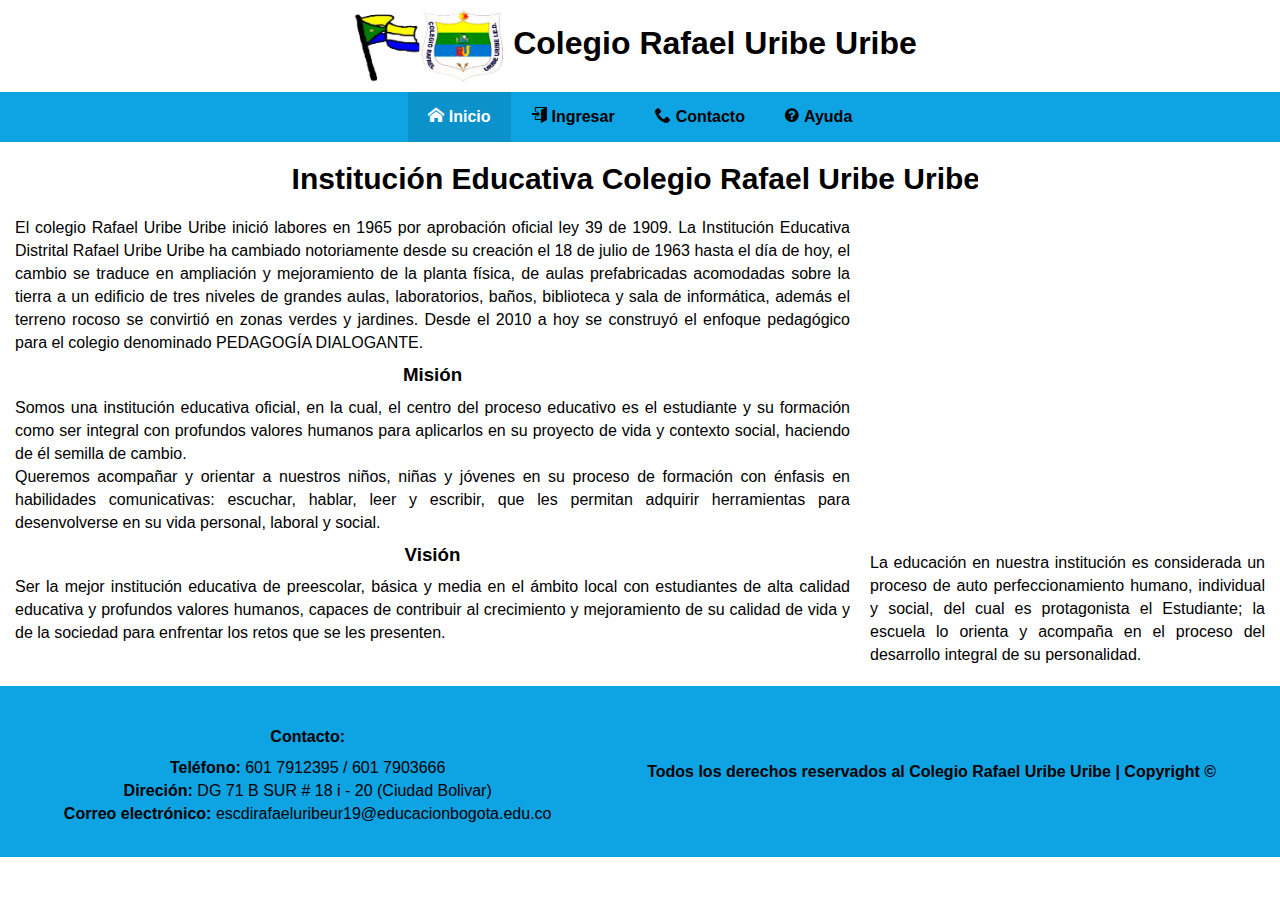
<file: index.html>
<!DOCTYPE html>
<html lang="es">
<head>
    <meta charset="UTF-8">
    <meta http-equiv="X-UA-Compatible" content="IE=edge">
    <meta name="viewport" content="width=device-width, initial-scale=1.0,  maximum-scale=1.0" user-scalable=no />
    <meta name="author" content="Jhon Camargo">
    <meta name="description" content="Colegio Rafael Uribe Uribe (IED) Localidad 19 Bogotá - Ciudad Bolívar. Es considerado uno de los mejores colegios de ciudad Bolívar.">
    <meta name="keywords" content="Colegio Rafael Uribe Uribe, Colegio, Educacion, Rafael Uribe, Colegios ciudad Bolívar">
    <meta http-equiv="refresh" content="1800"> <!-- 30 Minutos -->
    <link rel="stylesheet" href="vistas/css/todos/index.css">
    <link rel="stylesheet" href="vistas/css/index.css">
    <link rel="stylesheet" href="vistas/css/fonts.css">
    <link rel="shortcut icon" href="vistas/imagenes/escudo.jpg">
    <title>Bienvenido | Página principal Colegio Rafael Uribe Uribe</title>
</head>
<body id="body">
    <div class="contenedor-index" id="contenedor">
        <header class="header" id="error__ie">

            <img src="vistas/imagenes/simbolos.png" loading="lazy" alt="Escudo y bandera del colegio Rafael Uribe Uribe">
            <h1>Colegio Rafael Uribe Uribe</h1>

        </header>

        <nav class="nav">
            
            <label for="btn-menu" class="icon-view-list"></label>
            <input type="checkbox" id="btn-menu" class="icono">

            <div class="menu">
                <ul>
                    <li><a  class="botones activo"><span class="icon-home"></span>Inicio</a></li>

                    <li><a href="vistas/login.php" class="botones"><span class="icon-enter"></span>Ingresar</a></li>
                
                    <li><a href="vistas/contacto.php" class="botones"><span class="icon-phone"></span>Contacto</a></li>

                    <li><a href="vistas/ayuda.html" class="botones"><span class="icon-question-circle"></span>Ayuda</a></li>
                </ul>
            </div>

        </nav>    

        <div class="texto textomaquina">
            <h2>
                Institución Educativa Colegio Rafael Uribe Uribe.
                    <span>
                        &#160;
                    </span>
            
            </h2>
        </div>

        <div class="izquierda">
            <p>
                El colegio Rafael Uribe Uribe inició labores en 1965 por aprobación oficial ley 39 de 1909. La Institución Educativa Distrital Rafael Uribe Uribe ha cambiado notoriamente desde su creación el 18 de julio de 1963 hasta el día de hoy, el cambio se traduce en ampliación y mejoramiento de la planta física, de aulas prefabricadas acomodadas sobre la tierra a un edificio de tres niveles de grandes aulas, laboratorios, baños, biblioteca y sala de informática, además el terreno rocoso se convirtió en zonas verdes y jardines. Desde el 2010 a hoy se construyó el enfoque pedagógico para el colegio denominado PEDAGOGÍA DIALOGANTE.
            </p>

            <h3 class="subtitulo">Misión</h3>
            
            <p>
                Somos una institución educativa oficial, en la cual, el centro del proceso educativo es el estudiante y su formación como ser integral con profundos valores humanos para aplicarlos en su proyecto de vida y contexto social, haciendo de él semilla de cambio.
            </p>
            <p>
                Queremos acompañar y orientar a nuestros niños, niñas y jóvenes en su proceso de formación con énfasis en habilidades comunicativas: escuchar, hablar, leer y escribir, que les permitan adquirir herramientas para desenvolverse en su vida personal, laboral y social.
            </p>
            <h3 class="subtitulo">Visión</h3>
            
            <p>
                Ser la mejor institución educativa de preescolar, básica y media en el ámbito local con estudiantes de alta calidad educativa y profundos valores humanos, capaces de contribuir al crecimiento y mejoramiento de su calidad de vida y de la sociedad para enfrentar los retos que se les presenten.
            </p>

        </div>

        <div class="derecha">
            <!-- <iframe width="100%" height="330" src="https://www.youtube.com/embed/MUxwDDh-gbw" loading="lazy" title="YouTube video player" frameborder="0" allow="accelerometer; autoplay; clipboard-write; encrypted-media; gyroscope; picture-in-picture" allowfullscreen></iframe> -->
            <iframe width="100%" height="330" src="https://www.youtube-nocookie.com/embed/NUCGzDrEeb8" loading="lazy" title="YouTube video player" frameborder="0" allow="accelerometer; autoplay; clipboard-write; encrypted-media; gyroscope; picture-in-picture" allowfullscreen></iframe>
        
            <p>
                La educación en nuestra institución es considerada un proceso de auto perfeccionamiento humano, individual y social, del cual es protagonista el Estudiante; la escuela lo orienta y acompaña en el proceso del desarrollo integral de su personalidad.

            </p>

        </div>

        <footer class="footer">
            <div>
                <h4>Contacto:</h4>
                <p><b>Teléfono:</b> 601 7912395 / 601 7903666</p>
                <p><b>Direción:</b> DG 71 B SUR # 18 i - 20 (Ciudad Bolivar)</p>
                <p><b>Correo electrónico:</b> escdirafaeluribeur19@educacionbogota.edu.co</p>
            </div>
            <p class="mensaje__copyright"><b>Todos los derechos reservados al Colegio Rafael Uribe Uribe | Copyright ©</b></p>
        </footer>

    </div>
    <script src="vistas/js/configuraciones.js"></script>
</body>
</html>
</file>
<file: vistas/css/todos/index.css>
*,::after,::before{padding:0;margin:0;box-sizing:border-box;overflow-x: hidden}html{line-height:1.15;-webkit-text-size-adjust:100%;}body{margin:0}main{display:block}h1{font-size:2em;margin:.67em 0}hr{box-sizing:content-box;height:0;overflow:visible;}pre{font-family:monospace,monospace;font-size:1em;}a{background-color:transparent}abbr[title]{border-bottom:none;text-decoration:underline;text-decoration:underline dotted;}b,strong{font-weight:bolder}code,kbd,samp{font-family:monospace,monospace;font-size:1em;}small{font-size:80%}sub,sup{font-size:75%;line-height:0;position:relative;vertical-align:baseline}sub{bottom:-.25em}sup{top:-.5em}img{border-style:none}button,input,optgroup,select,textarea{font-family:inherit;font-size:100%;line-height:1.15;margin:0;}button,input{overflow:visible}button,select{text-transform:none}button,[type="button"],[type="reset"],[type="submit"]{-webkit-appearance:button}button::-moz-focus-inner,[type="button"]::-moz-focus-inner,[type="reset"]::-moz-focus-inner,[type="submit"]::-moz-focus-inner{border-style:none;padding:0}button:-moz-focusring,[type="button"]:-moz-focusring,[type="reset"]:-moz-focusring,[type="submit"]:-moz-focusring{outline:1px dotted ButtonText}fieldset{padding:.35em .75em .625em}legend{box-sizing:border-box;color:inherit;display:table;max-width:100%;padding:0;white-space:normal;}progress{vertical-align:baseline}textarea{overflow:auto}[type="checkbox"],[type="radio"]{box-sizing:border-box;padding:0;}[type="number"]::-webkit-inner-spin-button,[type="number"]::-webkit-outer-spin-button{height:auto}[type="search"]{-webkit-appearance:textfield;outline-offset:-2px;}[type="search"]::-webkit-search-decoration{-webkit-appearance:none}::-webkit-file-upload-button{-webkit-appearance:button;font:inherit;}details{display:block}summary{display:list-item}template{display:none}[hidden]{display:none}input,select,button{outline:none}h1,h2,h3,h4,h5,h6{margin:10px 0px}input[type=number]::-webkit-inner-spin-button,input[type=number]::-webkit-outer-spin-button{-webkit-appearance:none;margin:0}input[type=number]{-moz-appearance:textfield}img[src*="https://cdn.000webhost.com/000webhost/logo/footer-powered-by-000webhost-white2.png"]{display:none}@import url('https://fonts.googleapis.com/css2?family=Open+Sans:ital,wght@0,300;0,400;0,600;0,700;0,800;1,300;1,400;1,600;1,700;1,800&display=swap');.error__ie{font-size:1.25rem;color:#000;background:red;padding:10px;width:100%;height:7.5rem;display:flex;align-items:center;justify-content:center;display:block;z-index:99999}

:root{
    --fondo-pagina: #0EA3E3;
    --fuente: 'Open Sans', sans-serif;
    --background-hover: rgba(0, 0, 0, 0.1);
}

/**--------------------------------------------------------------*/
            /*!----------------- Estilos generales -----------------*/
/**--------------------------------------------------------------*/

html{
    scroll-behavior: smooth;
}

body{
    width: 100%;
    font-size: 16px;
    overflow-x: hidden;
    margin: 0px auto;
    max-width: 1600px;
    font-family: var(--fuente);
}

header{
    display: flex;
    flex-wrap: wrap;
    margin-top: 10px;
    text-align: center;
    justify-content: center;
}

header img{
    width: 150px;
    height: auto;
}

header h1{
    margin: 15px 10px 0px;
}

.botones span{
    margin-right: 5px;
}

.contenido,
.contenido-institucion{
    min-height: calc(100vh - 120px - 155px);
}

.subtitulo{text-align: center;}

nav{
    font-weight: bold;
}

nav a.activo,
nav a:hover{
    color: white;
    background: var(--background-hover);
}

a{cursor: pointer}

p{line-height: 23px}

.eye{
    margin-left:-35px;
    cursor: pointer;
}

footer{
    bottom: 0;
    padding: 32px 16px;
    text-align: center;
    display: flex;
    justify-content: space-around;
    align-items: center;
    min-height: 114px;
    background: var(--fondo-pagina);
}


@media screen and (max-width: 800px){
    footer{
        display: block !important;
    }
    .mensaje__copyright{
        margin-top: 30px;
    }
}
</file>
<file: vistas/css/index.css>
:root{
    --color-fondo: #0EA3E3;
    --shadow: rgba(0, 0, 0, 0.3);
    --background-hover: rgba(0, 0, 0, 0.1);
}

.contenedor-index{
    width: 100%;
    display: grid;
    grid-gap: 10px;
    grid-template-columns: repeat(3, 1fr);
    grid-template-rows: repeat(5, auto);
    grid-template-areas: "header    header      header"
                        "nav        nav         nav"
                        "texto      texto       texto"
                        "izquierda  izquierda   derecha"
                        "footer     footer      footer";
}

.contenedor-index .header{
    grid-area: header;
}

.contenedor-index .nav{
    grid-area: nav;
    margin-top: 0px;
}

.contenedor-index .texto{
    grid-area: texto;
    margin-top: 0px;
    padding: 0px auto;
    grid-gap: 0px !important;
}

.contenedor-index .izquierda{
    text-align: justify;
    padding-left: 15px;
    grid-area: izquierda;
}

.contenedor-index .derecha{
    text-align: justify;
    padding: 0px 15px 10px 10px;
    grid-area: derecha;
}

.contenedor-index .footer{
    grid-area: footer;
}

nav{
    width: 100%;
    height: auto;
    display: flex;
    margin-top: 10px;
    justify-content: center;
    background: var(--color-fondo);
}

#btn-menu{
    display: none;
}

nav label{
    display: none;
    font-size: 30px;
    cursor: pointer;
    margin: 10px 15px;
}

nav ul{
    display: flex;
    list-style: none;
    background: var(--color-fondo);
}

nav a{
    display: block;
    color: black;
    padding: 15px 20px;
    text-decoration: none;
}

nav a:hover{
    color: white;
    background: var(--background-hover);
}

.textomaquina{
    margin: 0px auto;
    display: table;
}

h2{
    color: black;
    font-size: 30px;
    position: relative;
}
h2 span{
    position: absolute;
    right: 0;
    width: 0;
    padding-left: 10px;
    background: white;
    border-left: 0px solid #000;
    animation: maquina 5s steps(51);
}

.oscurecer{
    position: absolute;
    background: rgba(0, 0, 0, 0.3);
}

.contenido{
    display: grid;
    text-align: justify;
    grid-template-columns: 2fr 1fr;
}

@keyframes maquina{
    from{
        width: 100%;
    }
    to{
        width: 0;
    }
}

@media (max-width: 768px){
    nav{
        display: flex;
        justify-content: flex-end;
    }
    nav label{
        display: block;
    }
    nav ul{
        display: block;
        background: var(--color-fondo);
        box-shadow: inset 0em 1px var(--shadow);
    }
    .menu{
        left: 0;
        margin-top: 49px;
        width: 100%;
        position: absolute !important;
        transition: all 0.5s;
        transform: translateX(-100%);
    }

    nav ul{
        display: block;
    }

    #btn-menu:checked ~ .menu{
        transform: translateX(0%);
    }

    h2{
        text-align: center;
        position: inherit;
    }
    h2 span{
        display: none;
    }
}

@media (max-width: 1100px){
    .contenedor-index{
        grid-template-areas: "header    header      header"
                            "nav        nav         nav"
                            "texto      texto       texto"
                            "izquierda  izquierda   izquierda"
                            "derecha  derecha   derecha"
                            "footer     footer      footer";
    }

    .izquierda{
        padding: 5px 15px;
    }
    .derecha{
        padding: 5px 15px;
    }
}
</file>
<file: vistas/css/fonts.css>
@font-face {
  font-family: 'icomoon';
  src:  url('fonts/icomoon.eot?w4r4ey');
  src:  url('fonts/icomoon.eot?w4r4ey#iefix') format('embedded-opentype'),
    url('fonts/icomoon.ttf?w4r4ey') format('truetype'),
    url('fonts/icomoon.woff?w4r4ey') format('woff'),
    url('fonts/icomoon.svg?w4r4ey#icomoon') format('svg');
  font-weight: normal;
  font-style: normal;
  font-display: block;
}

[class^="icon-"], [class*=" icon-"] {
  /* use !important to prevent issues with browser extensions that change fonts */
  font-family: 'icomoon' !important;
  speak: never;
  font-style: normal;
  font-weight: normal;
  font-variant: normal;
  text-transform: none;
  line-height: 1;

  /* Better Font Rendering =========== */
  -webkit-font-smoothing: antialiased;
  -moz-osx-font-smoothing: grayscale;
}

.icon-plus:before {
  content: "\e90c";
}
.icon-plus-alt:before {
  content: "\e90d";
}
.icon-plus1:before {
  content: "\e90e";
}
.icon-undo:before {
  content: "\e90a";
}
.icon-home:before {
  content: "\e902";
}
.icon-file-text:before {
  content: "\e922";
}
.icon-profile:before {
  content: "\e923";
}
.icon-folder-open:before {
  content: "\e930";
}
.icon-folder-plus:before {
  content: "\e931";
}
.icon-folder-minus:before {
  content: "\e932";
}
.icon-phone:before {
  content: "\e942";
}
.icon-users:before {
  content: "\e972";
}
.icon-user-plus:before {
  content: "\e973";
}
.icon-user-minus:before {
  content: "\e974";
}
.icon-spinner11:before {
  content: "\e984";
}
.icon-search:before {
  content: "\e986";
}
.icon-eye:before {
  content: "\e9ce";
}
.icon-eye-blocked:before {
  content: "\e9d1";
}
.icon-blocked:before {
  content: "\ea0e";
}
.icon-enter:before {
  content: "\ea13";
}
.icon-exit:before {
  content: "\ea14";
}
.icon-check:before {
  content: "\f00c";
}
.icon-close1:before {
  content: "\f00d";
}
.icon-remove:before {
  content: "\f00d";
}
.icon-times:before {
  content: "\f00d";
}
.icon-question-circle:before {
  content: "\f059";
}
.icon-chevron-up:before {
  content: "\f077";
}
.icon-chevron-down:before {
  content: "\f078";
}
.icon-key:before {
  content: "\e900";
}
.icon-lock:before {
  content: "\e901";
}
.icon-lock-open:before {
  content: "\e903";
}
.icon-cheveron-down:before {
  content: "\e904";
}
.icon-cheveron-up:before {
  content: "\e905";
}
.icon-close:before {
  content: "\e906";
}
.icon-close-outline:before {
  content: "\e907";
}
.icon-view-list:before {
  content: "\e90b";
}
.icon-facebook:before {
  content: "\e908";
  color: #1877f2;
}
.icon-youtube:before {
  content: "\e909";
  color: #f00;
}
</file>
